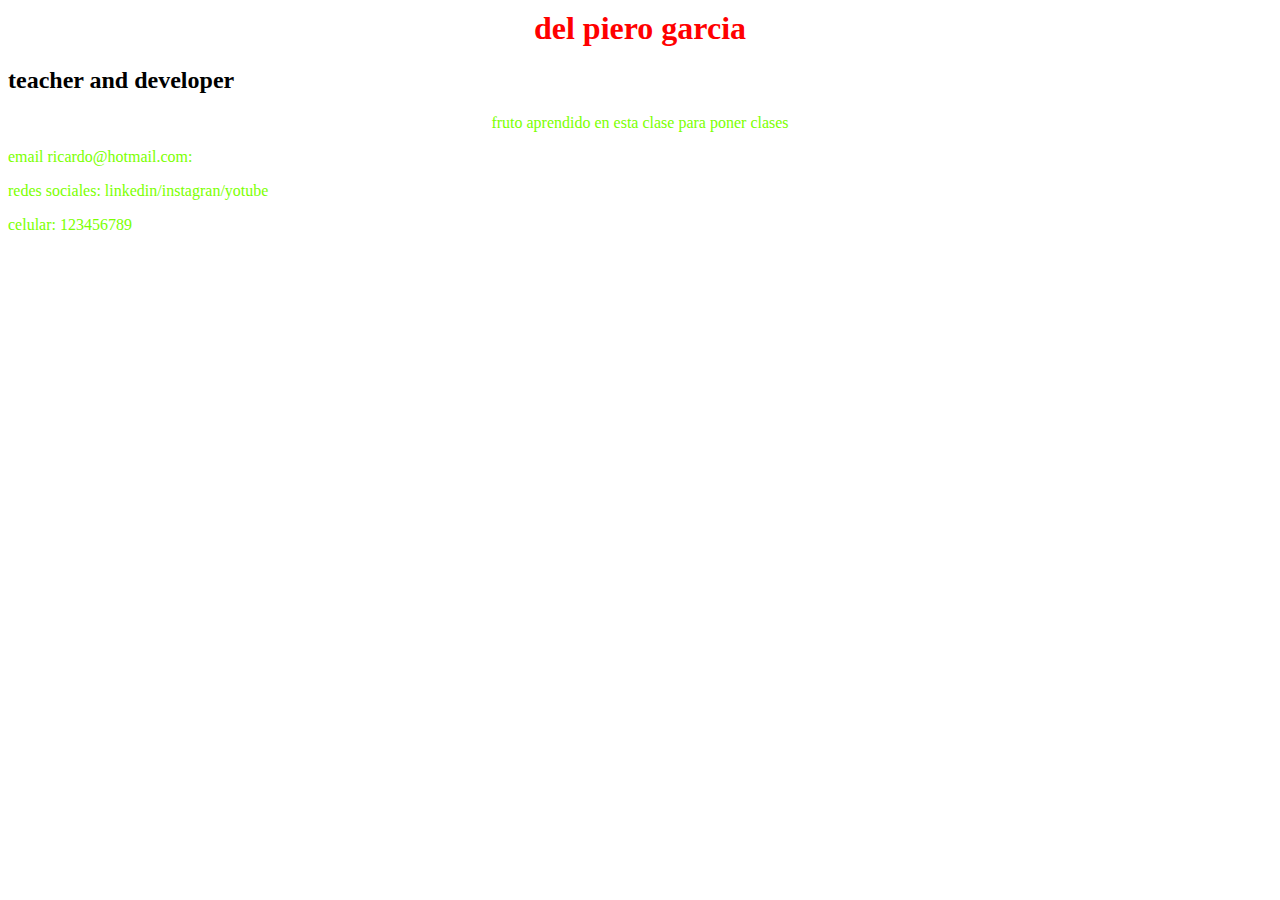
<file: css/01_tarjeta/index.html>
<html>
<head>
    <title>tarjeta personal</title>
    <link rel="stylesheet" href="css/estilos.css">
</head>


<body>
    <div class="nombre-cargo">
        <center><h1>del piero garcia</h1></center>
    <h2>teacher and developer</h2>
</div>
<div class="mi-descripcion">
    <p>fruto aprendido en esta clase para poner 
        clases
    </p>
</div>
<div class="datos-contactos">
    <p>email ricardo@hotmail.com:</p>
    <p>redes sociales: linkedin/instagran/yotube </p>
    <p>celular: 123456789</p>
</div>

</body>


</html>
</file>
<file: css/01_tarjeta/css/estilos.css>
h1{color: red;
    margin: 10;}
p{color: rgb(123, 255, 0)}

.mi-descripcion{color:brown;
    text-align: center}
</file>
